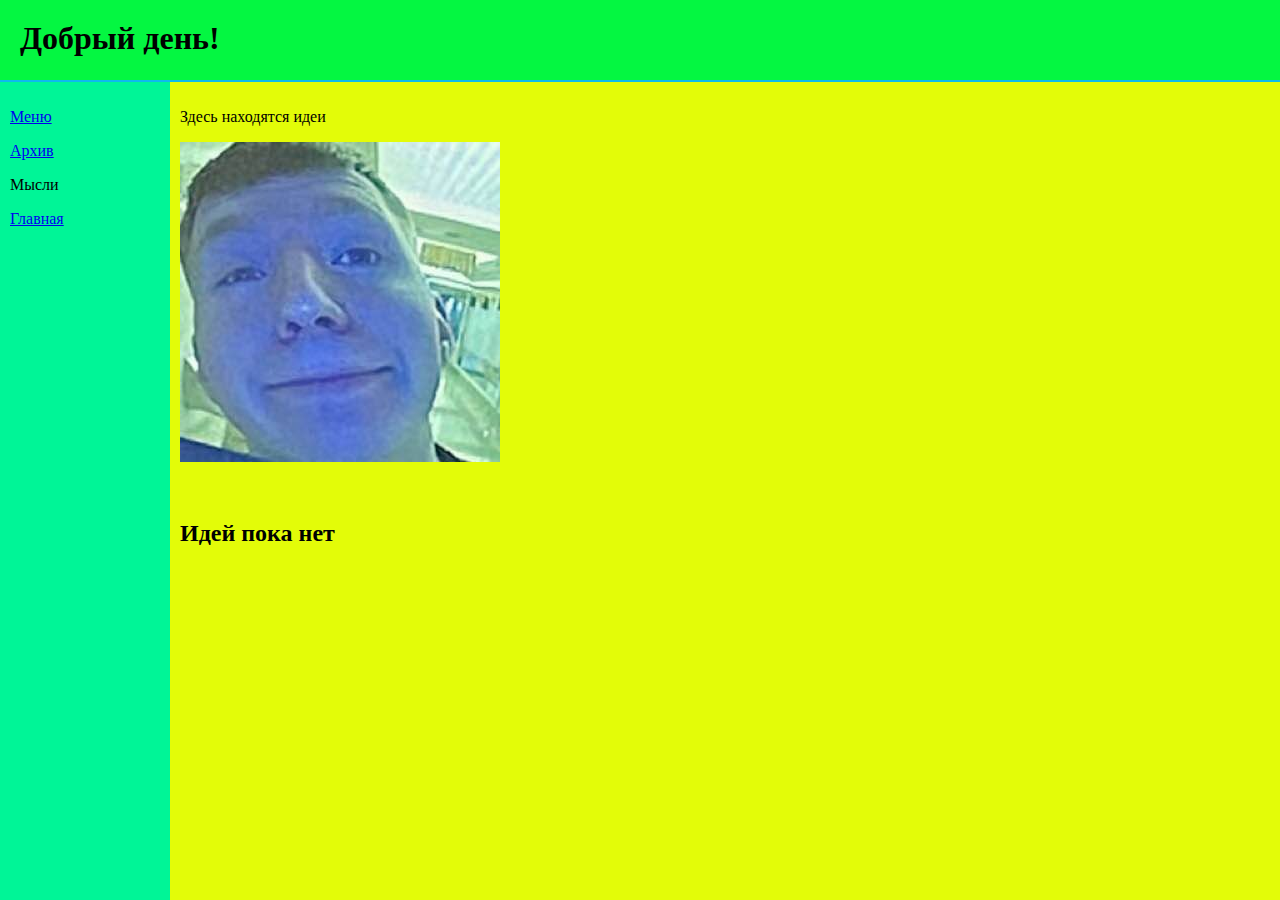
<file: ideas.html>
<!DOCTYPE html>
<html lang="ru">
<head>
    <meta charset="UTF-8">
    <meta http-equiv="X-UA-Compatible" content="IE=edge">
    <meta name="viewport" content="width=device-width, initial-scale=1.0">
    <title>Меню</title>
    <link rel="stylesheet" type="text/css" href="css.css">

</head>
<body>
    <div id="header"><h1>Добрый день!</h1></div>
    <div id="sidebar">
        <p><a href=menu.html>Меню</p></a><p><a href=archieve.html>Архив</p></a>
        <p>Мысли</p><a href=index.html><p>Главная</p></a>
       </div>
    <div id="content">
    <p>Здесь находятся идеи</p>
    <p><img src=2.jpg></p>
    <br>
    <h2>Идей пока нет</h2>
</div>
</body>
</html>
</file>
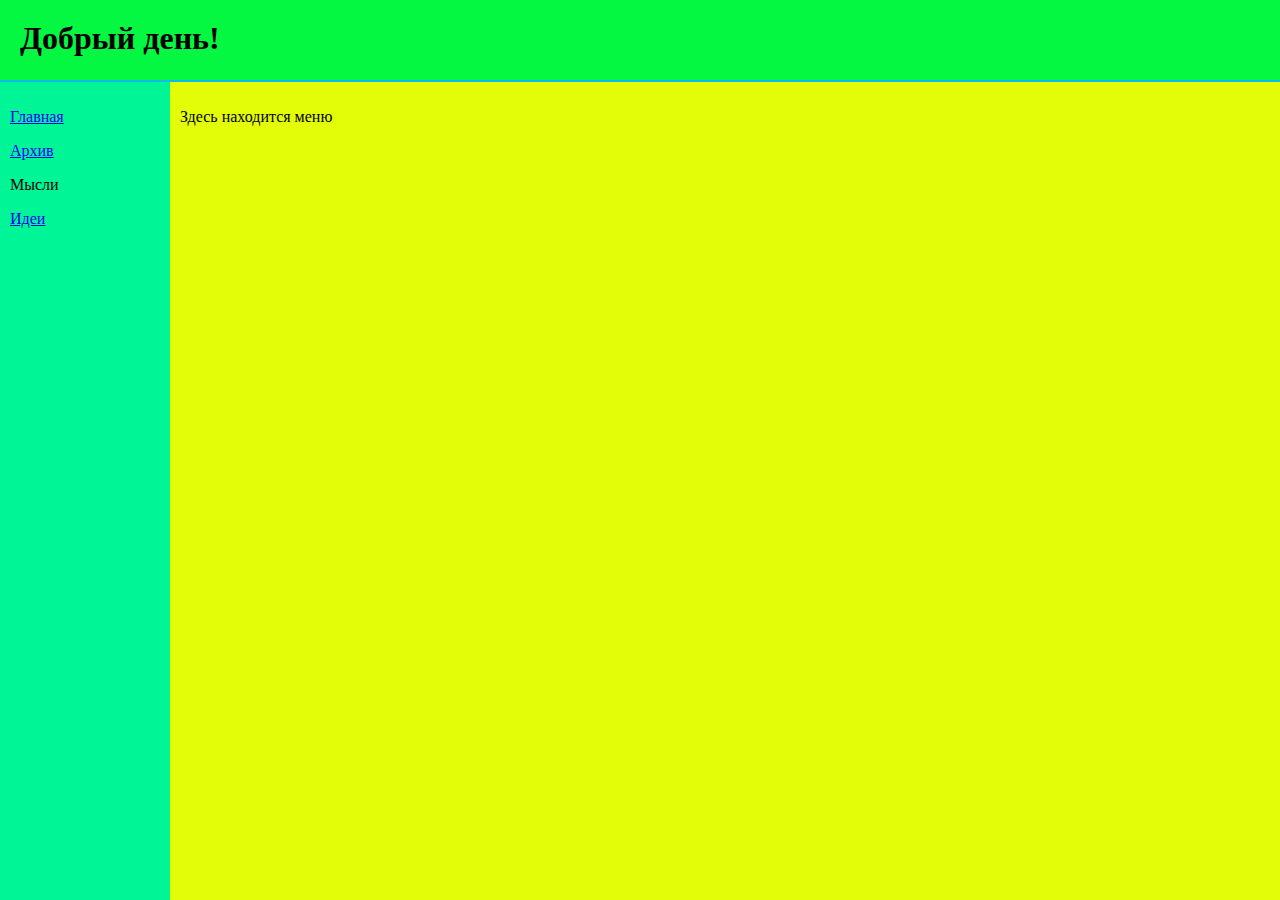
<file: menu.html>
<!DOCTYPE html>
<html lang="ru">
<head>
    <meta charset="UTF-8">
    <meta http-equiv="X-UA-Compatible" content="IE=edge">
    <meta name="viewport" content="width=device-width, initial-scale=1.0">
    <title>Меню</title>
    <link rel="stylesheet" type="text/css" href="css.css">

</head>
<body>
    <div id="header"><h1>Добрый день!</h1></div>
    <div id="sidebar">
        <p><a href=index.html>Главная</p></a><p><a href=archieve.html>Архив</p></a>
        <p>Мысли</p><a href=ideas.html><p>Идеи</p></a>
       </div>
    <div id="content">
    <p>Здесь находится меню</p>
</div>
</body>
</html>
</file>
<file: css.css>
body { margin: 0; }
        #sidebar, #content { position: absolute; } 
        #sidebar, #content { overflow: auto; padding: 10px; }
        #header {
         height: 80px; /* Высота слоя */
         background: #04f741; border-bottom: 2px solid #0ebaee;
        }
        #header h1 { padding: 20px; margin: 0; }
        #sidebar { 
         width: 150px; background: #00f597; border-right: 1px solid #231F20;
         top: 82px; /* Расстояние от верхнего края */ 
         bottom: 0; /* Расстояние снизу  */
        }
        #content {
         top: 82px; /* Расстояние от верхнего края */
         left: 170px; /* Расстояние от левого края */ 
         bottom: 0; right: 0;
         background: #e3fc08;
        }
        table {
            width: 100%; /* Ширина таблицы */
            background: white; /* Цвет фона таблицы */
            color: white; /* Цвет текста */
            border-spacing: 1px; /* Расстояние между ячейками */
           }
           td, th {
            background: rgb(255, 0, 212); /* Цвет фона ячеек */
            padding: 5px; /* Поля вокруг текста */
           }
</file>
